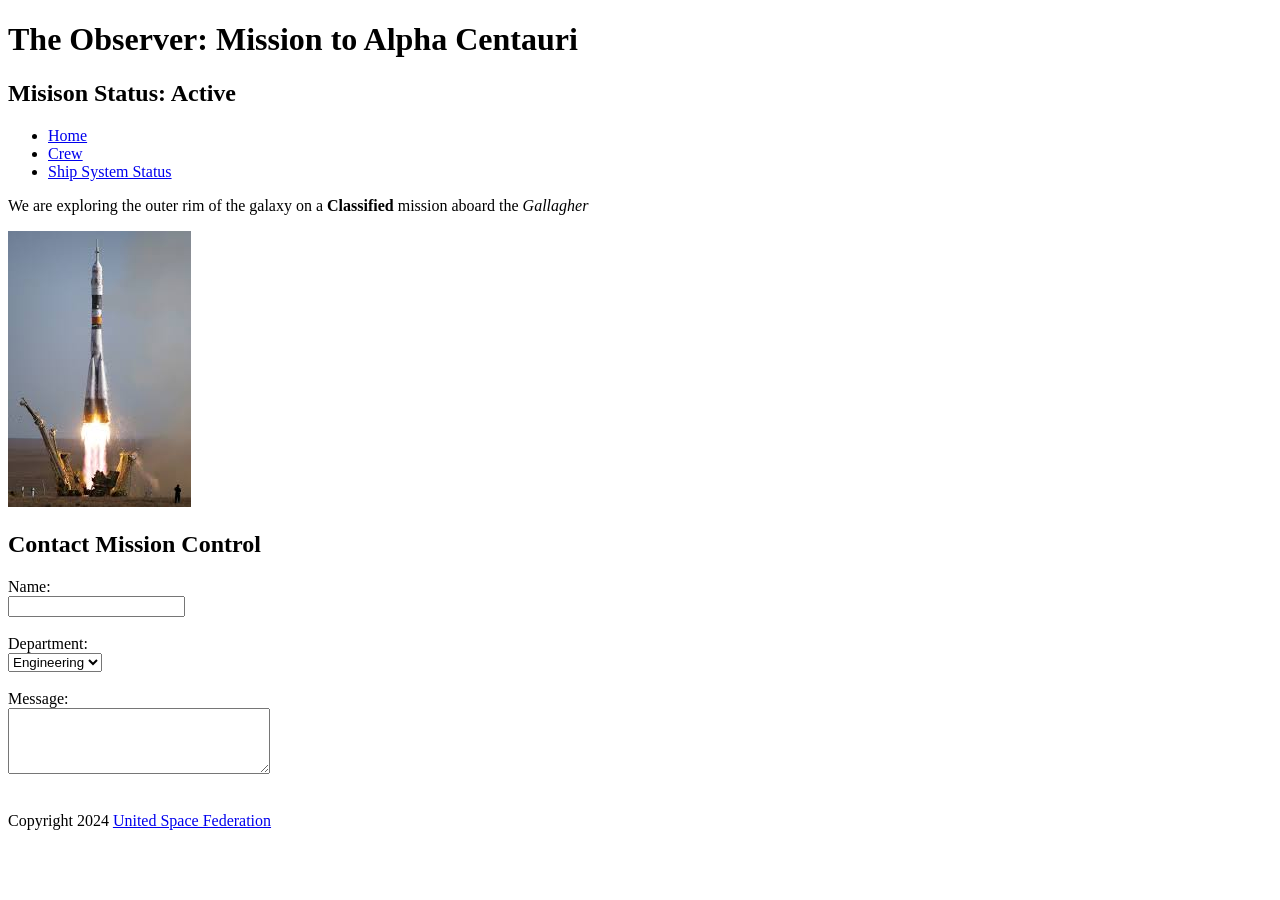
<file: baroro.html/index.html>
<!DOCTYPE html>
<html lang="en">
<head>
    <meta charset="UTF-8">
    <meta name="viewport" content="width=device-width, initial-scale=1.0">
    <title>Mission Control</title>
</head>
<body>
    <h1>The Observer: Mission to Alpha Centauri</h1>
    <h2>Misison Status: Active</h2>
    <nav> 
        <ul> 
            <li><a href="index.html">Home</a></li>
            <li><a href="crew.html">Crew</a></li>
            <li><a href="Ship System Status.html">Ship System Status</a></li>
            </ul>
        </nav>
    <main>
        <p>We are exploring the outer rim of the galaxy on a <strong> Classified</strong> 
            mission aboard the <em>Gallagher</em>
        </p>
        <img src="images/rocket.jpg" alt="The Gallagher">
        
        <form> 
            <h2>Contact Mission Control</h2>

            <label for="name">Name:</label><br>
            <input type="text" id="name" name="name"><br><br>

            <label for="department">Department:</label><br>
            <select id="department" name="department">
                <option value="engineering">Engineering</option>
                <option value="science">Science</option>
            </select><br><br>

            <label for="message">Message:</label><br>
            <textarea id="message" name="message" rows="4" cols="30"></textarea><br><br>
        </form>
    </main>
    <footer>
        <p>Copyright 2024 
            <a href="https://www.nasa.gov" target="_blank">United Space Federation</a> 
        </p>
    </footer>
</body>
</html>
</file>
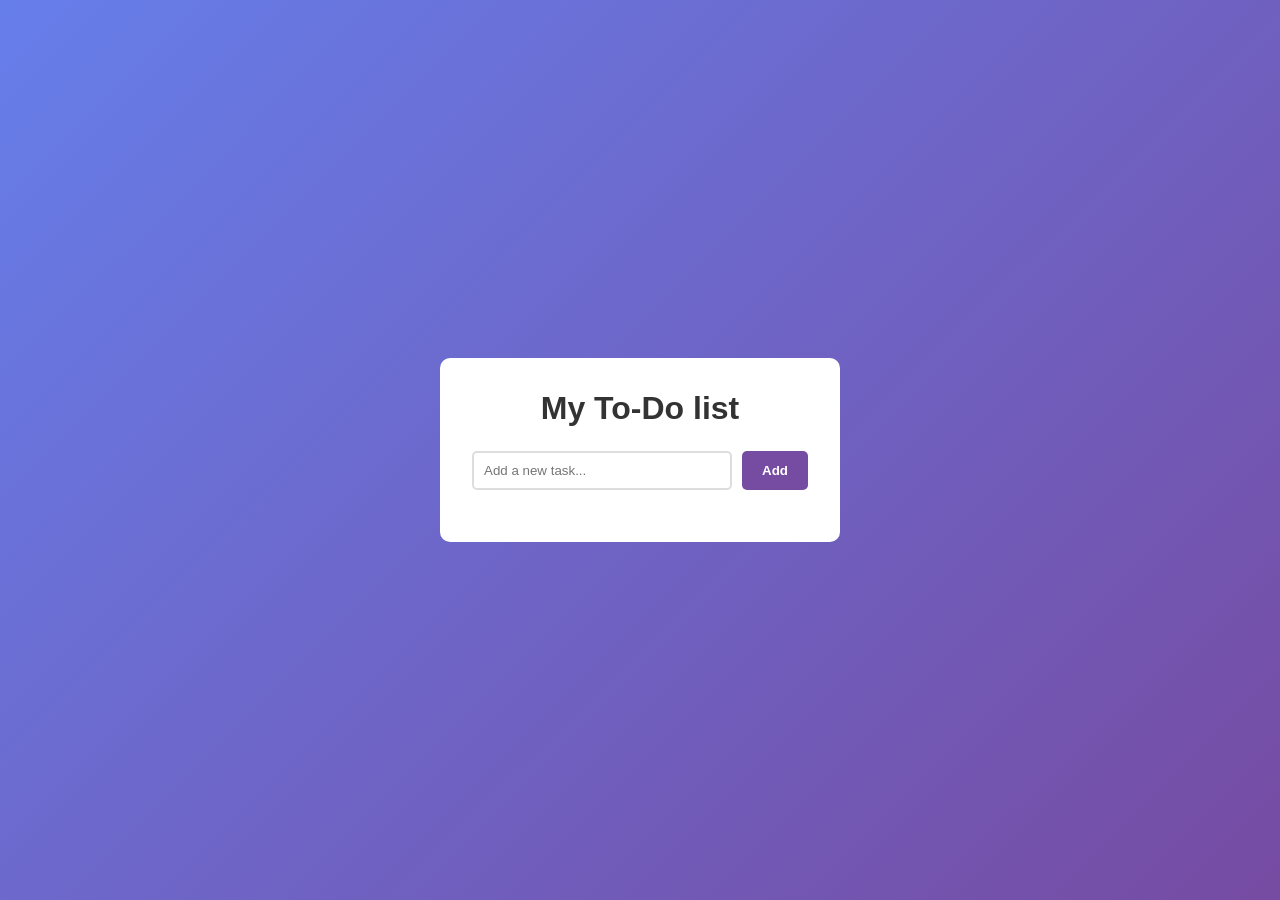
<file: ToDoListLab/index.html>
<!DOCTYPE html>
<html lang="en">
<head>
    <meta charset="UTF-8">
    <meta name="viewport" content="width=device-width, initial-scale=1.0">
    <title>My Dynamic To-Do List</title>
    <link rel="stylesheet" href="style.css">
</head>
<body>

    <div class ="container">
        <h1>My To-Do list</h1>

        <div class="input-group">
            <input type="text" id="taskInput" placeholder ="Add a new task...">
            <button id="addBtn">Add</button>
        </div>
        <ul id="taskList">
            </ul>
    </div>
    <script src="script.js"></script>
</body>
</html>
</file>
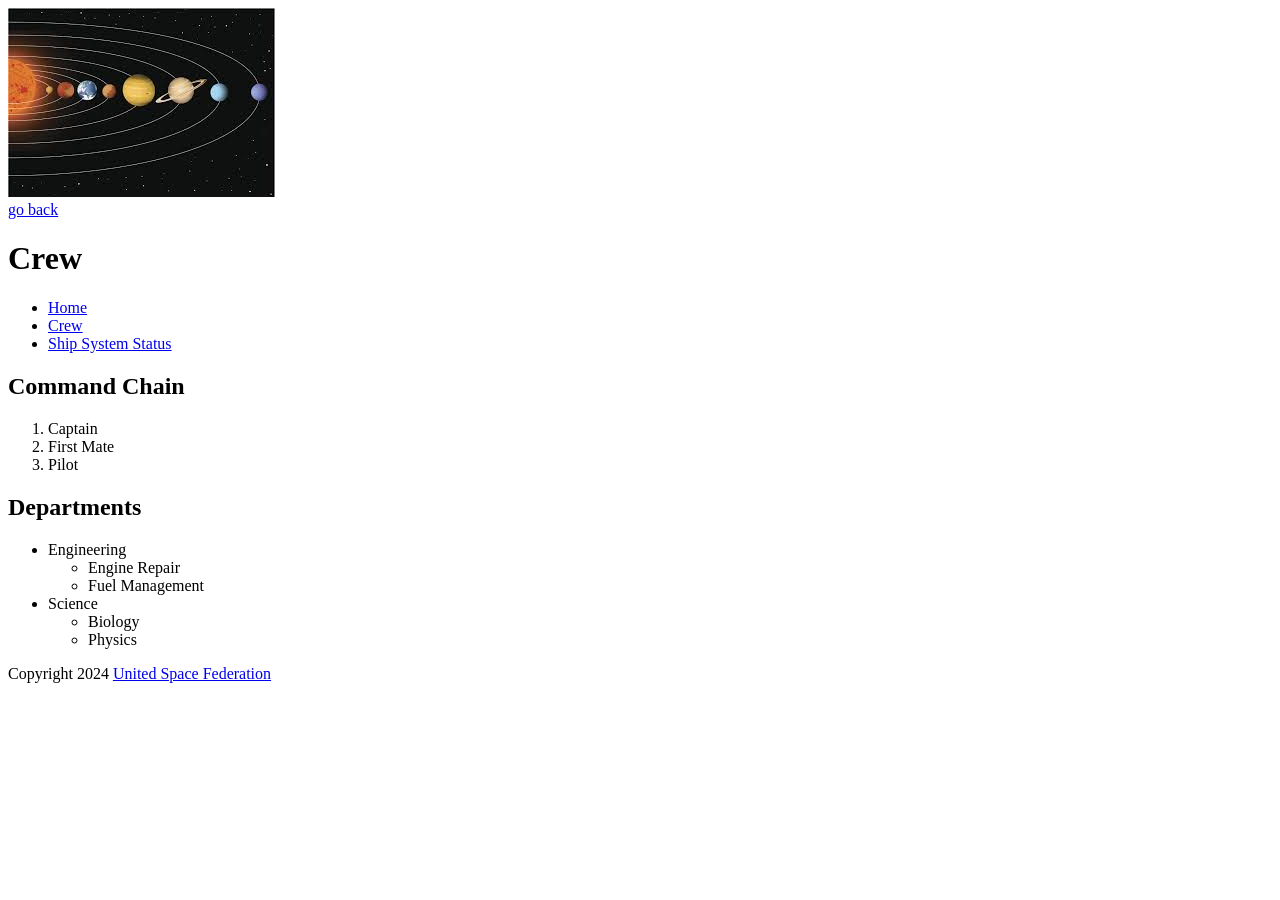
<file: baroro.html/crew.html>
<!DOCTYPE html>
<html lang="en">
<head>
    <meta charset="UTF-8">
    <meta name="viewport" content="width=device-width, initial-scale=1.0">
    <title>Crew</title>
</head>
<body>
    <img src="images/solar system.jpg" alt="Solar System">
    <a href="index.html"><br>go back</a>
    
    <h1>Crew</h1>
    </body>

    <nav> 
        <ul> 
            <li><a href="index.html">Home</a></li>
            <li><a href="crew.html">Crew</a></li>
            <li><a href="Ship System Status.html">Ship System Status</a></li>
            </ul>
        </nav>
    <main>
        <h2>Command Chain</h2>
        <ol><li>Captain</li>
        <li>First Mate</li>
        <li>Pilot</li></ol>
        
        <h2>Departments</h2>
        <ul>
            <li>Engineering
            <ul>
                <li> Engine Repair</li>
                <li> Fuel Management</li>
            </ul>
            </li>
        <li>Science</li>
            <ul><li> Biology</li>
            <li> Physics</li></ul>
        </ul> 
    </main>
    <footer>
        <p>Copyright 2024 
            <a href="https://www.nasa.gov" target="_blank">United Space Federation</a> 
        </p>
    </footer>
</html>
</file>
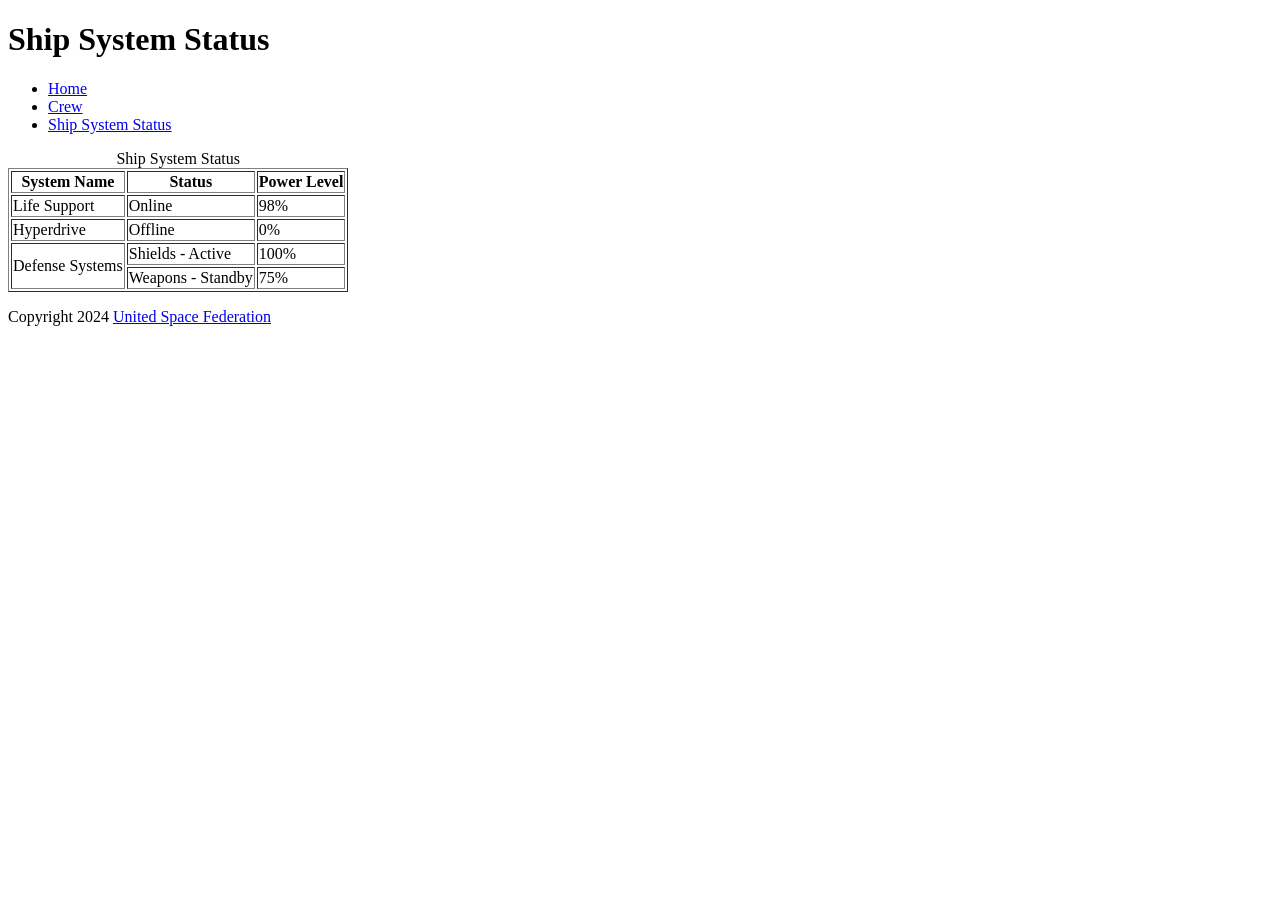
<file: baroro.html/Ship_status.html>
<!DOCTYPE html>
<html lang="en">
<head>
    <meta charset="UTF-8">
    <meta name="viewport" content="width=device-width, initial-scale=1.0">
    <title>Ship System Status</title>
</head>
<body>

    <header>
        <h1>Ship System Status</h1>

        <nav> 
            <ul> 
                <li><a href="index.html">Home</a></li>
                <li><a href="crew.html">Crew</a></li>
                <li><a href="Ship System Status.html">Ship System Status</a></li>
            </ul>
        </nav>
    </header>

    <main>
        <table border="1"> 
            <caption>Ship System Status</caption>
        <thead>
            <tr>
                <th>System Name</th>
                <th>Status</th>
                <th>Power Level</th>
            </tr>
        </thead>

        <tbody>
            <tr>
                <td>Life Support</td>
                <td>Online</td>
                <td>98%</td>
            </tr>
            <tr>
                <td>Hyperdrive</td>
                <td>Offline</td>
                <td>0%</td>
            </tr>
            <tr>
                <td rowspan="2">Defense Systems</td>
                <td>Shields - Active</td>
                <td> 100%</td>
            </tr>
            <tr>
                <td>Weapons - Standby</td>
                <td>75%</td>
            </tr>
        </tbody>
    </table>
</main>
    <footer>
        <p>Copyright 2024 
            <a href="https://www.nasa.gov" target="_blank">United Space Federation</a> 
        </p>
    </footer>
</html>
</file>
<file: ToDoListLab/style.css>
*{
    margin:0;
    padding : 0;
    box-sizing: border-box;
    font-family: 'Segoe UI', 'Segoe UI', Tahoma, Geneva, Verdana, sans-serif;
}

body {

    background: linear-gradient(135deg, #667eea 0%, #764ba2 100%);
    min-height: 100vh;
    display: flex;
    justify-content: center;
    align-items: center;
}

.container {
    background: white;
    padding:  2rem;
    border-radius: 10px;
    box-shadow: 0 10px 25px rgba(0, 0, 0, 0, 0.2);
    width: 100%;
    max-width: 400px;
}
 h1 {
    text-align: center;
    color: #333;
    margin-bottom: 1.5rem;
 }

 .input-group {
    display: flex;
    gap: 10px;
    margin-bottom: 20px;
 }

 input[type="text"]{
    flex-grow: 1;
    padding: 10px;
    border: 2px solid #ddd;
    border-radius: 5px;
    outline: none;
    transition: broder-color 0.3s;
 }

 input[type="text"]:focus {
    border-color: #764ba2;
 }

button#addBtn {
    padding: 10px 20px;
    background-color: #764ba2;
    color:  white;
    border: none;
    border-radius: 5px;
    cursor: pointer;
    font-weight: bold;
    transition: background-color 0.3s;
}

button#addBtn:hover {
    background-color: #5a3780;
}

ul{
    list-style-type: none;
}

li {
    background: #f9f9f9;
    padding: 10px;
    margin-bottom: 8px;
    border-radius: 5px;
    display: flex;
    justify-content: space-between;
    align-items: center;
    border-left: 5px solid #764ba2;
    transition: transform 0.2s;
}

li:hover {
    transform: translateX(5px);
}

li.completed {
    text-decoration: line-through;
    opacity: 0.6;
    border-left-color: #2ecc71;
}

.delete-btn {
    background: #e74c3c;
    color: white;
    border: none;
    padding: 5px 10px;
    border-radius: 3px;
    cursor: pointer;
    font-size: 0.8rem;
    margin-left: 10px;
}

.delete-btn:hover {
    background: #c0392b;
}
</file>
